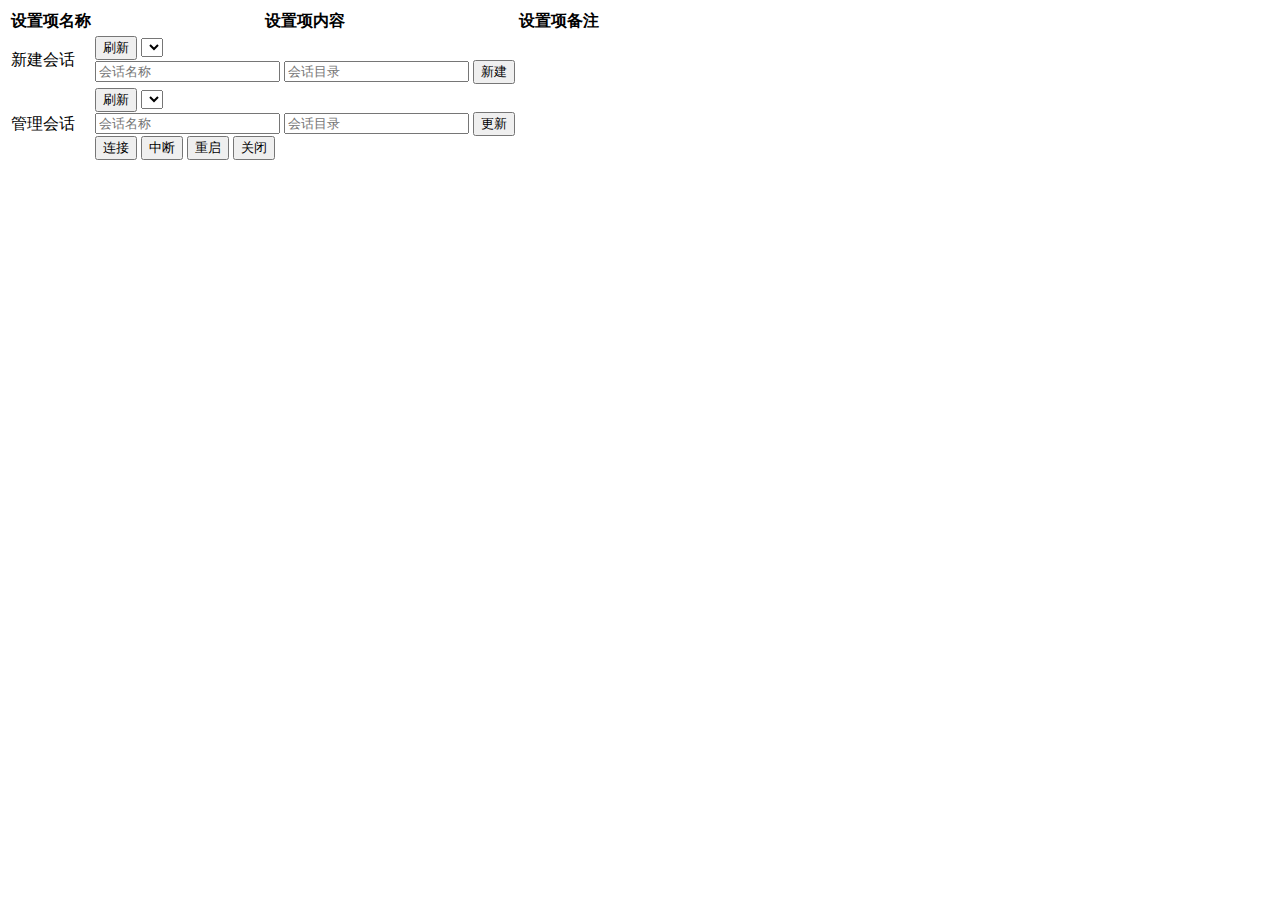
<file: app/jupyter/settings-document.html>
<!DOCTYPE html>
<html>

<head>
    <meta http-equiv="Content-Type" content="text/html;charset=utf-8">
</head>

<style>
</style>

<body>
    <table>
        <thead>
            <tr>
                <th id="setting-item-name">设置项名称</th>
                <th id="setting-item-content">设置项内容</th>
                <th id="setting-item-memo">设置项备注</th>
            </tr>
        </thead>
        <tbody>
            <tr>
                <td><span id="session-create">新建会话</span></td>
                <td>
                    <button id="jupyterSessionsCreateRefreshButton">刷新</button>
                    <select id="jupyterSessionsCreateKernelSelect"></select>
                    <span id="jupyterSessionsCreateState"></span>
                    <img id="jupyterSessionsCreateImage" style="height: 1em;" />
                    <span id="jupyterSessionsCreateLanguage"></span>
                    <br />
                    <input id="jupyterSessionsCreateNameInput" type="text" placeholder="会话名称">
                    <input id="jupyterSessionsCreatePathInput" type="text" placeholder="会话目录">
                    <button id="jupyterSessionsCreateButton">新建</button>
                </td>
                <td></td>
            </tr>
            <tr>
                <td><span id="session-manage">管理会话</span></td>
                <td>
                    <button id="jupyterSessionsManageRefreshButton">刷新</button>
                    <select id="jupyterSessionsManageSessionSelect"></select>
                    <span id="jupyterSessionsManageState"></span>
                    <img id="jupyterSessionsManageImage" style="height: 1em;" />
                    <span id="jupyterSessionsManageKernel"></span>
                    <br />
                    <input id="jupyterSessionsManageNameInput" type="text" placeholder="会话名称">
                    <input id="jupyterSessionsManagePathInput" type="text" placeholder="会话目录">
                    <button id="jupyterSessionsManageUpdateButton">更新</button>
                    <br />
                    <button id="jupyterSessionsManageStartButton">连接</button>
                    <button id="jupyterSessionsManageInterruptButton">中断</button>
                    <button id="jupyterSessionsManageRestartButton">重启</button>
                    <button id="jupyterSessionsManageCloseButton">关闭</button>
                </td>
                <td></td>
            </tr>
    </table>
</body>
<script type="module">
    import {
        url,
        config,
        i18n,
    } from './js/config.js';
    const lang = url.searchParams.get('lang');

    document.getElementById('setting-item-name').innerText = i18n('setting-item-name', lang);
    document.getElementById('setting-item-content').innerText = i18n('setting-item-content', lang);
    document.getElementById('setting-item-memo').innerText = i18n('setting-item-memo', lang);

    document.getElementById('session-create').innerText = i18n('session-create', lang);
    document.getElementById('session-manage').innerText = i18n('session-manage', lang);

    document.getElementById('jupyterSessionsCreateNameInput').placeholder = i18n('session-name', lang);
    document.getElementById('jupyterSessionsManageNameInput').placeholder = i18n('session-name', lang);
    document.getElementById('jupyterSessionsCreatePathInput').placeholder = i18n('session-path', lang);
    document.getElementById('jupyterSessionsManagePathInput').placeholder = i18n('session-path', lang);


    document.getElementById('jupyterSessionsCreateRefreshButton').innerText = i18n('refresh', lang);
    document.getElementById('jupyterSessionsManageRefreshButton').innerText = i18n('refresh', lang);

    document.getElementById('jupyterSessionsCreateButton').innerText = i18n('create', lang);

    document.getElementById('jupyterSessionsManageUpdateButton').innerText = i18n('update', lang);
    document.getElementById('jupyterSessionsManageStartButton').innerText = i18n('connect', lang);
    document.getElementById('jupyterSessionsManageInterruptButton').innerText = i18n('interrupt', lang);
    document.getElementById('jupyterSessionsManageRestartButton').innerText = i18n('restart', lang);
    document.getElementById('jupyterSessionsManageCloseButton').innerText = i18n('close', lang);

</script>
<script type="module" src="./js/document.js"></script>

</html>
</file>
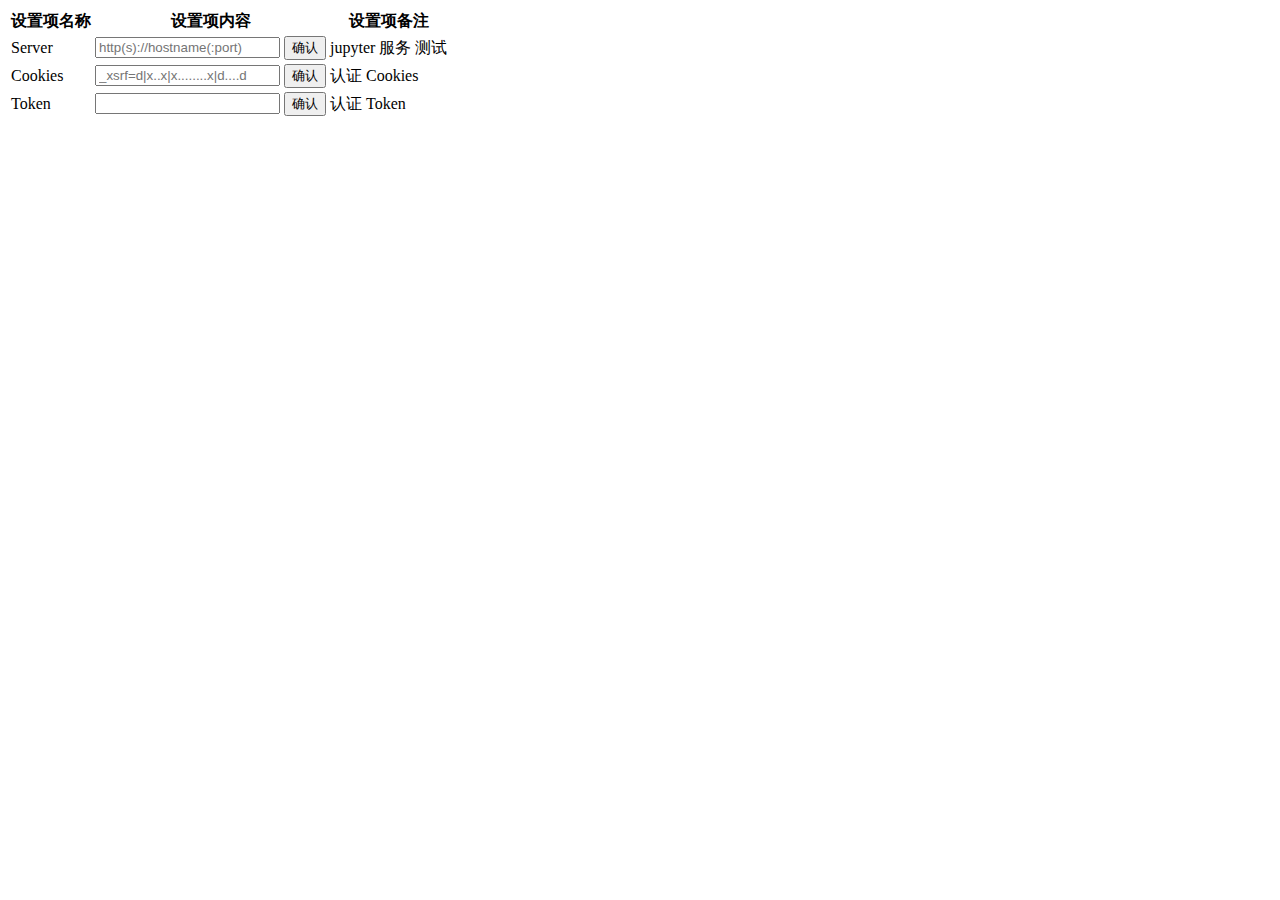
<file: app/jupyter/settings-global.html>
<!DOCTYPE html>
<html>

<head>
    <meta http-equiv="Content-Type" content="text/html;charset=utf-8">
</head>

<style>
</style>

<body>
    <table>
        <thead>
            <tr>
                <th id="setting-item-name">设置项名称</th>
                <th id="setting-item-content">设置项内容</th>
                <th id="setting-item-memo">设置项备注</th>
            </tr>
        </thead>
        <tbody>
            <tr>
                <td><span>Server</span></td>
                <td>
                    <input id="jupyterServerInput" type="text" placeholder="http(s)://hostname(:port)">
                    <button id="jupyterServerButton">确认</button>
                </td>
                <td>
                    <span id="memo-server">jupyter 服务</span>
                    <a id="jupyterServerTest">测试</a>
                </td>
            </tr>
            <tr>
                <td><span>Cookies</span></td>
                <td>
                    <input id="jupyterCookiesInput" type="text" placeholder="_xsrf=d|x..x|x........x|d....d">
                    <button id="jupyterCookiesButton">确认</button>
                </td>
                <td><span id="memo-cookie">认证 Cookies</span></td>
            </tr>
            <tr>
                <td><span>Token</span></td>
                <td>
                    <input id="jupyterTokenInput" type="text">
                    <button id="jupyterTokenButton">确认</button>
                </td>
                <td><span id="memo-token">认证 Token</span></td>
            </tr>
    </table>
</body>
<script type="module">
    import {
        config,
        i18n,
    } from './js/config.js';
    var url = new URL(window.location.href);
    const lang = url.searchParams.get('lang');

    document.getElementById('setting-item-name').innerText = i18n('setting-item-name', lang);
    document.getElementById('setting-item-content').innerText = i18n('setting-item-content', lang);
    document.getElementById('setting-item-memo').innerText = i18n('setting-item-memo', lang);

    document.getElementById('memo-server').innerText = i18n('memo-server', lang);
    document.getElementById('memo-cookie').innerText = i18n('memo-cookie', lang);
    document.getElementById('memo-token').innerText = i18n('memo-token', lang);

    document.getElementById('jupyterServerTest').innerText = i18n('test', lang);
    document.getElementById('jupyterServerButton').innerText = i18n('ok', lang);
    document.getElementById('jupyterCookiesButton').innerText = i18n('ok', lang);
    document.getElementById('jupyterTokenButton').innerText = i18n('ok', lang);
</script>
<script type="module" src="./js/global.js"></script>

</html>
</file>
